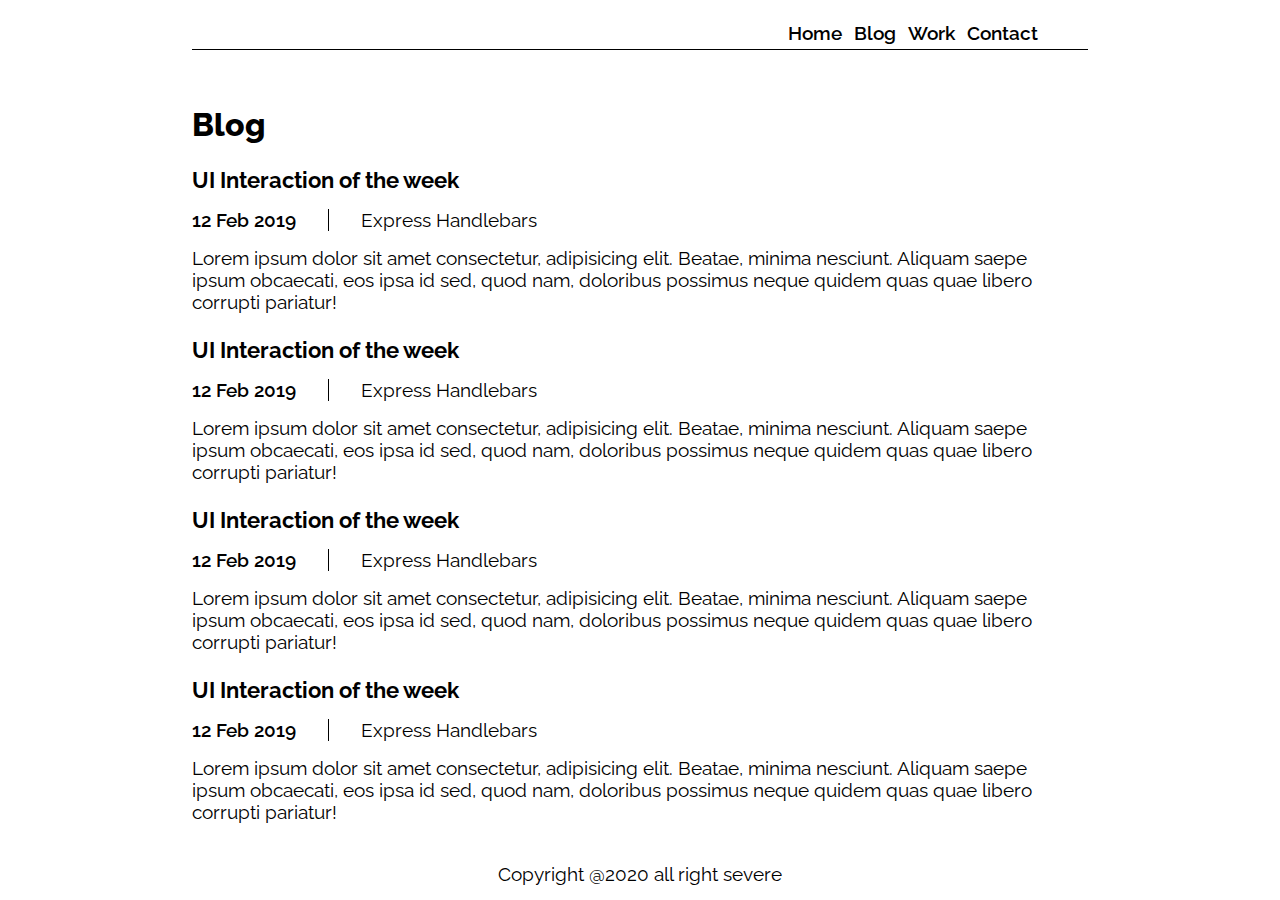
<file: blog.html>
<!DOCTYPE html>
<html lang="en">
  <head>
    <meta charset="UTF-8" />
    <meta name="viewport" content="width=device-width, initial-scale=1.0" />
    <link rel="stylesheet" href="./blogstyle.css" />
    <link
      rel="stylesheet"
      href="https://cdnjs.cloudflare.com/ajax/libs/font-awesome/6.1.1/css/all.min.css"
      integrity="sha512-KfkfwYDsLkIlwQp6LFnl8zNdLGxu9YAA1QvwINks4PhcElQSvqcyVLLD9aMhXd13uQjoXtEKNosOWaZqXgel0g=="
      crossorigin="anonymous"
      referrerpolicy="no-referrer"
    />
    <title>Blog</title>
  </head>
  <body>
    <header class="head">
      <input type="checkbox" id="navbar" />
      <label for="navbar" class="menu-container">
        <div class="button"></div>
      </label>
      <ul class="menu">
        <a href="./index.html"><li>Home</li></a>
        <a href="./blog.html"><li>Blog</li></a>
        <a href="./work.html"><li>Work</li></a>
        <a href="#"><li>Contact</li></a>
      </ul>
    </header>
    <main>
      <h2>Blog</h2>
      <div class="obj">
        <h3>UI Interaction of the week</h3>
        <div class="date">
          <p>12 Feb 2019</p>
          <p>Express Handlebars</p>
        </div>
        <p>
          Lorem ipsum dolor sit amet consectetur, adipisicing elit. Beatae,
          minima nesciunt. Aliquam saepe ipsum obcaecati, eos ipsa id sed, quod
          nam, doloribus possimus neque quidem quas quae libero corrupti
          pariatur!
        </p>
      </div>
      <div class="obj">
        <h3>UI Interaction of the week</h3>
        <div class="date">
          <p>12 Feb 2019</p>
          <p>Express Handlebars</p>
        </div>
        <p>
          Lorem ipsum dolor sit amet consectetur, adipisicing elit. Beatae,
          minima nesciunt. Aliquam saepe ipsum obcaecati, eos ipsa id sed, quod
          nam, doloribus possimus neque quidem quas quae libero corrupti
          pariatur!
        </p>
      </div>
      <div class="obj">
        <h3>UI Interaction of the week</h3>
        <div class="date">
          <p>12 Feb 2019</p>
          <p>Express Handlebars</p>
        </div>
        <p>
          Lorem ipsum dolor sit amet consectetur, adipisicing elit. Beatae,
          minima nesciunt. Aliquam saepe ipsum obcaecati, eos ipsa id sed, quod
          nam, doloribus possimus neque quidem quas quae libero corrupti
          pariatur!
        </p>
      </div>
      <div class="obj">
        <h3>UI Interaction of the week</h3>
        <div class="date">
          <p>12 Feb 2019</p>
          <p>Express Handlebars</p>
        </div>
        <p>
          Lorem ipsum dolor sit amet consectetur, adipisicing elit. Beatae,
          minima nesciunt. Aliquam saepe ipsum obcaecati, eos ipsa id sed, quod
          nam, doloribus possimus neque quidem quas quae libero corrupti
          pariatur!
        </p>
      </div>
    </main>
    <footer>
      <div class="footlink">
        <a href="#"><i class="fa-brands fa-facebook"></i></a>
        <a href="#"><i class="fa-brands fa-twitter"></i></a>
        <a href="#"><i class="fa-brands fa-linkedin-in"></i></a>
        <a href="#"><i class="fa-regular fa-envelope"></i></a>
      </div>
      <p>Copyright @2020 all right severe</p>
    </footer>
  </body>
</html>
</file>
<file: blogstyle.css>
@import url('https://fonts.googleapis.com/css2?family=Raleway:wght@300;600;800&display=swap');
*{
    margin: 0;
    padding: 0;
    box-sizing: border-box;
}
body{
    font-family: 'Raleway', sans-serif;
}
.head{
    display: flex;
    height: 50px;
    width: 70%;
    justify-content: flex-end;
    border-bottom: 1px solid black;
    padding-top: 1rem;
    align-items: center;
    margin: auto;
}
.head input[type=checkbox]{
    display: none;
}
.menu-container{
    display: none;
    width: 30px;
    height: 100%;
    cursor: pointer;
}
.menu-container:hover{
    opacity: 0.5;
}
.button, .button::after, .button::before{
    display: block;
    width: 30px;
    height: 4px;
    background-color: black;
    position: absolute;
}
.button::after{
    margin-top: 8px;
    content: ' ';
}
.button::before{
    margin-top: -8px;
    content: ' ';
}
#navbar:checked + .menucontainer .button::after{
    margin-top: 0;
    transform: rotate(310deg);
    transition: 0.5s;
}
#navbar:checked + .menucontainer .button::before{
    margin-top: 0;
    transform: rotate(-310deg);
    transition: 0.5s;
}
#navbar:checked + .menucontainer .button{
    color: rgba(0,0,0,0,);
}
.menu{
    display: flex;
    justify-content: flex-end;
    gap: 12px;
    list-style-type: none;
    margin-inline-end: 50px;
}
.menu a{
    color: black;
    text-decoration: none;
    font-size: 1.2rem;
    font-weight: 600;
    padding-block: 1rem;
}
.menu a:hover{
    font-size: 1.3rem;
    opacity: 0.5;
    transition: 300ms;
}
main{
    width: 70%;
    display: flex;
    flex-direction: column;
    margin: auto;
    gap: 1.5rem;
    font-size: 1.2rem;
}
main h2{
    margin-block-start: 3.5rem;
    font-weight: 800;
    font-size: 2rem;
}
.obj{
    margin-inline-end: 3rem;
    display: flex;
    flex-direction: column;
    gap: 1rem;
}
.date{
    display: flex;
}
.date>p:first-child{
    border-right: 1px solid black;
    padding-right: 2rem;
    margin-right: 2rem;
    font-weight: 600;
}
.footlink{
    display: flex;
    justify-content: center;
    margin-block-start: 2.5rem;
    gap: 1rem;
}
.footlink a{
    font-size: 2.5rem;
    color: blue;
}
.footlink a:hover{
    font-size: 2.7rem;
    opacity: 0.5;
    transition: 400ms;
}
footer p{
    text-align: center;
    font-size: 1.2rem;
}


@media(max-width:800px){
    .menu-container{
        display: flex;
    }
    .menu{
        position: absolute;
        top: 0;
        right: 0;
        margin-top: 50px;
        margin-right: 0;
        flex-direction: column;
        width: 30%;
        justify-content: flex-end;
        text-align: center;
        gap: 0;
    }
    .menu a{
        display: flex;
        justify-content: center;
        color: white;
        background-color: white;
        margin: 0;
        padding: 0.5rem 0;
        width: 100%;
    }
    #navbar~.menu a{
        height: 0;
        margin: 0;
        padding: 0;
        border: 0;
        cursor: default;
    }
    #navbar:checked~.menu a {
        /* display: flex; */
        border: 1px solid #333;
        color: black;
        height: 2.5rem;
        padding: 0.5rem;
        transition: height 300ms;
        cursor: pointer;
    }
}
</file>
